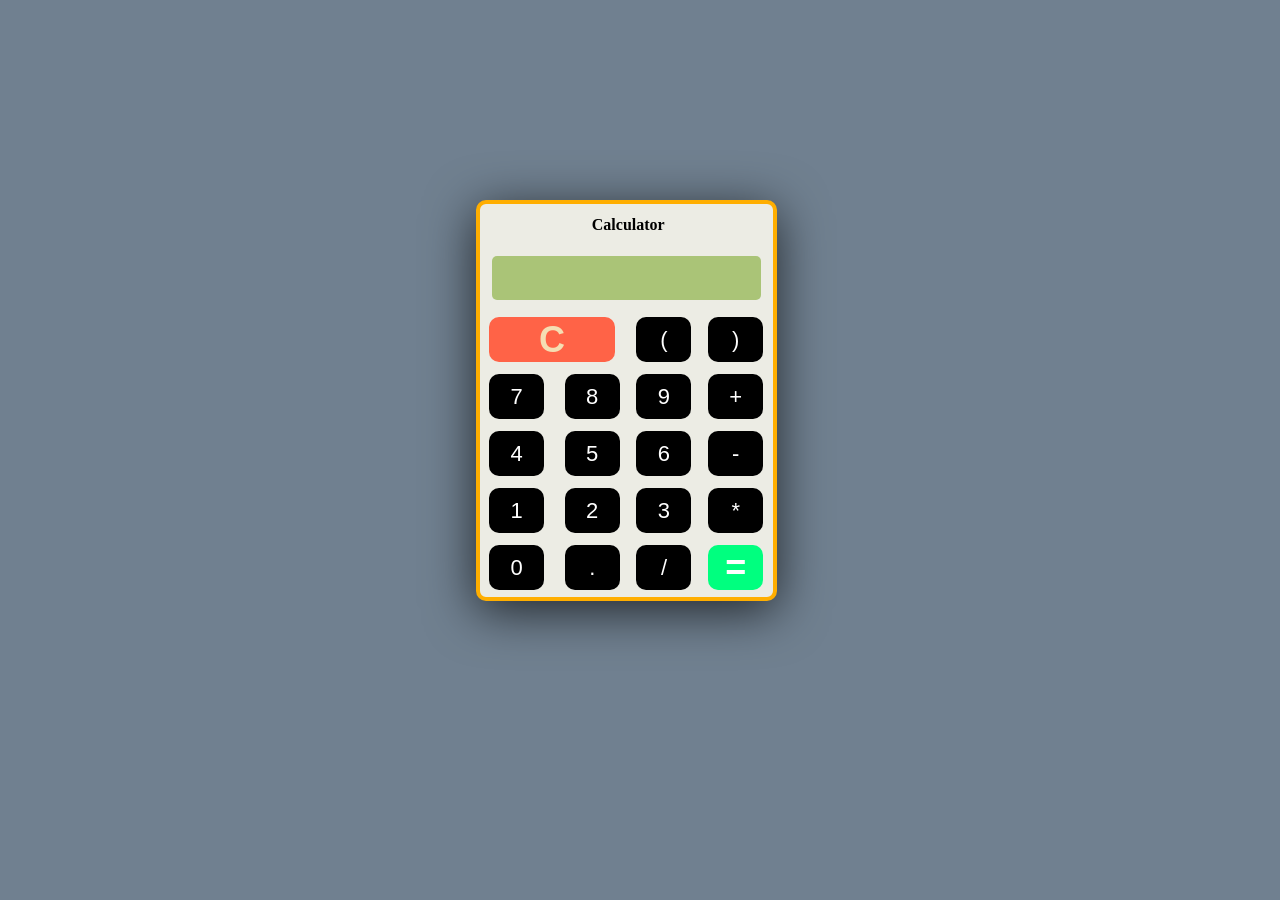
<file: index.html>
<!DOCTYPE html>
<html lang="en">
<head>
    <meta charset="UTF-8">
    <meta http-equiv="X-UA-Compatible" content="IE=edge">
    <meta name="viewport" content="width=device-width, initial-scale=1.0">
    <title>Calculator</title>
    <link rel="stylesheet" href="styyle.css">
</head>
<body>
    <div class="calculatorboody">
        <table>
            <th class="th">Calculator</th>
            <tr>
                 
                <td colspan="4"><input type="text" id="myresult"></td>
            </tr>
            <tr>
                <td colspan="2" class="cleer"><input type="button" value="C" onclick="deleteme()" ></td>
                <td><input type="button" value="(" onclick="calculator('(')"></td>
                <td><input type="button" value=")" onclick="calculator(')')"></td>
            </tr>
            <tr>
                <td><input type="button" value="7" onclick="calculator('7')"></td>
                <td><input type="button" value="8" onclick="calculator('8')"></td>
                <td><input type="button" value="9" onclick="calculator('9')"></td>
                <td><input type="button" value="+" onclick="calculator('+')"></td>
            </tr>
            <tr>
                <td><input type="button" value="4" onclick="calculator('4')"></td>
                <td><input type="button" value="5" onclick="calculator('5')"></td>
                <td><input type="button" value="6" onclick="calculator('6')"></td>
                <td><input type="button" value="-" onclick="calculator('-')"></td>
            </tr>
            <tr>
                <td><input type="button" value="1" onclick="calculator('1')"></td>
                <td><input type="button" value="2" onclick="calculator('2')"></td>
                <td><input type="button" value="3" onclick="calculator('3')"></td>
                <td><input type="button" value="*" onclick="calculator('*')"></td>
            </tr>
            <tr>
                <td><input type="button" value="0" onclick="calculator('0')"></td>
                <td><input type="button" value="." onclick="calculator('.')"></td>
                <td><input type="button" value="/" onclick="calculator('/')"></td>
                <td class="ans"><input type="button" value="=" onclick="answar()"></td>
            </tr>

        </table>
    </div>

    <script>
        function deleteme(){

            document.getElementById("myresult").value="";
        }
        function calculator(newvalue){
            document.getElementById("myresult").value += newvalue;

        }
        function answar(){
            var a=document.getElementById("myresult").value ;
            var b=eval(a);
            document.getElementById("myresult").value=b;

        }
    </script>


</body>
</html>
</file>
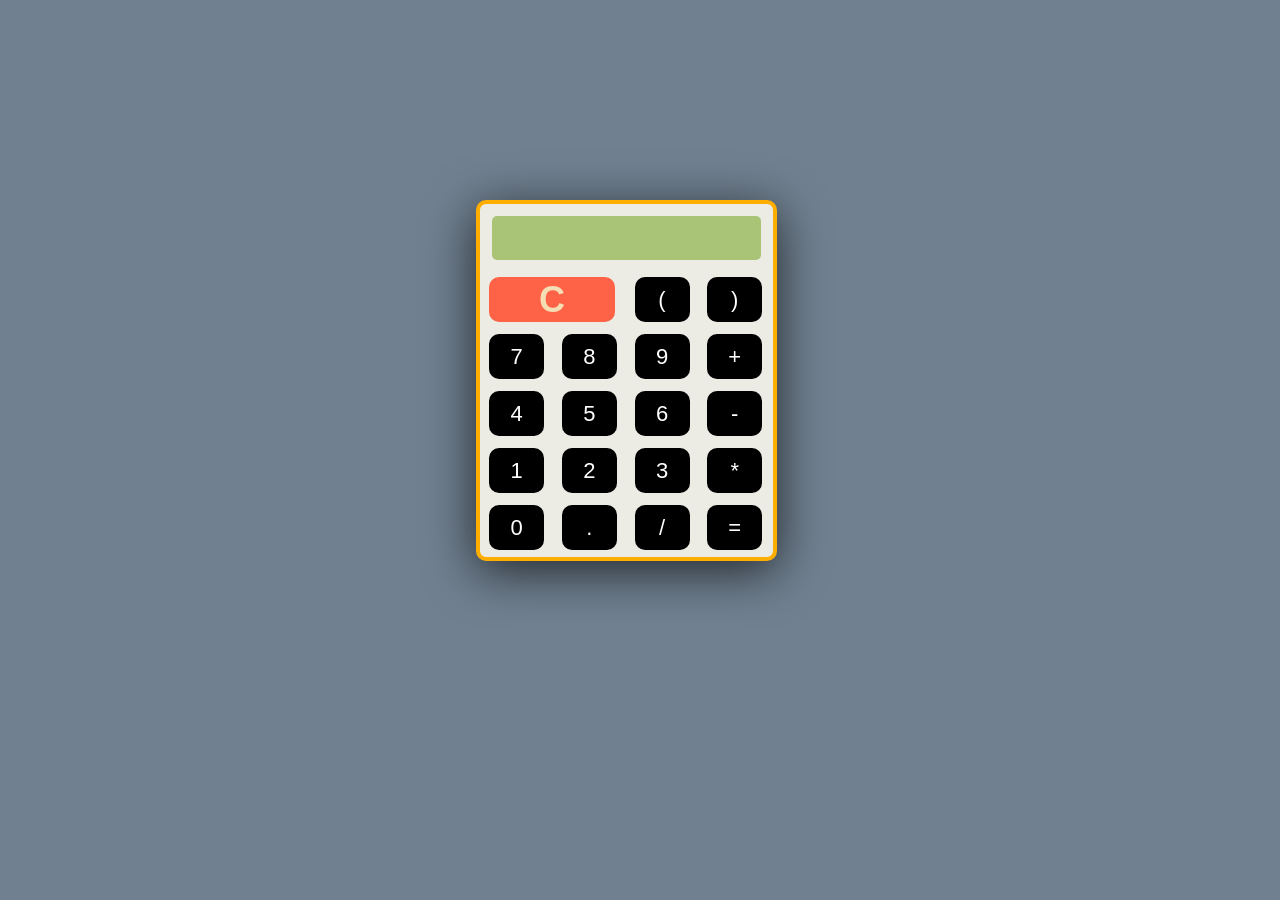
<file: innddex.html>
<!DOCTYPE html>
<html lang="en">
<head>
    <meta charset="UTF-8">
    <meta http-equiv="X-UA-Compatible" content="IE=edge">
    <meta name="viewport" content="width=device-width, initial-scale=1.0">
    <title>Calculator</title>
    <link rel="stylesheet" href="styyle.css">
</head>
<body>
    <div class="calculatorboody">
        <table>
            <tr>

                <td colspan="4"><input type="text" id="myresult"></td>
            </tr>
            <tr>
                <td colspan="2" class="cleer"><input type="button" value="C" onclick="deleteme()" ></td>
                <td><input type="button" value="(" onclick="calculator('(')"></td>
                <td><input type="button" value=")" onclick="calculator(')')"></td>
            </tr>
            <tr>
                <td><input type="button" value="7" onclick="calculator('7')"></td>
                <td><input type="button" value="8" onclick="calculator('8')"></td>
                <td><input type="button" value="9" onclick="calculator('9')"></td>
                <td><input type="button" value="+" onclick="calculator('+')"></td>
            </tr>
            <tr>
                <td><input type="button" value="4" onclick="calculator('4')"></td>
                <td><input type="button" value="5" onclick="calculator('5')"></td>
                <td><input type="button" value="6" onclick="calculator('6')"></td>
                <td><input type="button" value="-" onclick="calculator('-')"></td>
            </tr>
            <tr>
                <td><input type="button" value="1" onclick="calculator('1')"></td>
                <td><input type="button" value="2" onclick="calculator('2')"></td>
                <td><input type="button" value="3" onclick="calculator('3')"></td>
                <td><input type="button" value="*" onclick="calculator('*')"></td>
            </tr>
            <tr>
                <td><input type="button" value="0" onclick="calculator('0')"></td>
                <td><input type="button" value="." onclick="calculator('.')"></td>
                <td><input type="button" value="/" onclick="calculator('/')"></td>
                <td><input type="button" value="=" onclick="answar()"></td>
            </tr>

        </table>
    </div>

    <script>
        function deleteme(){

            document.getElementById("myresult").value="";
        }
        function calculator(newvalue){
            document.getElementById("myresult").value += newvalue;

        }
        function answar(){
            var a=document.getElementById("myresult").value ;
            var b=eval(a);
            document.getElementById("myresult").value=b;

        }
    </script>


</body>
</html>
</file>
<file: styyle.css>
*{
    margin: 0;
    padding: 0;
}
body{
    background-color: slategray;
}
.calculatorboody{
    position: absolute;
    top: 50%;
    left: 45%;
    transform: translate(-50%,-50%);
    width: 200px;
    height: 500px;
}
table{
    background-color: rgba(236, 236, 228, 1);
    box-shadow: rgba(0, 0, 0, 0.7) 0px 10px 50px;
    border: 4px solid rgb(255, 174, 0);
    border-radius: 10px;
}
.th{
    padding: 10px 38%;
}
td{
    text-align: left;
    color: royalblue;
}
.cleer [type="button"]{
    background-color: tomato;
    width: 126px;
    font-size: 36px;
    font-weight: bold;
    color: wheat;
    border-radius: 10px;
}
.cleer [type="button"]:active{
    background-color: rgba(241, 65, 65, 1);
    color: rgba(187, 255, 0, 1);
}
input[type="button"]{
    width: 55px;
    height: 45px;
    background-color: black;
    color: white;
    font-size: 22px;
    margin: 5px 7px;
    border: none;
    cursor: pointer;
    transition: 0.2s ease-in-out;
    border-radius: 10px;
    outline: none !important;
    border: none !important;

}
button{
    padding: 2px;
}
input[type="button"]:active{
    background-color: springgreen;
    outline: none;
}
input[type="text"]{
    width: 265px;
    height: 40px;
    text-align: right;
    margin: 10px;
    padding: 2px;
    outline: none !important;
    border: none !important;
    font-size: 25px;
    overflow: hidden;
    background-color: rgba(127, 170, 47, 0.6);
    border-radius: 5px;
}
.ans [type="button"]{
    background-color: springgreen;
    font-size: 36px;
    font-weight: bold;

}
</file>
